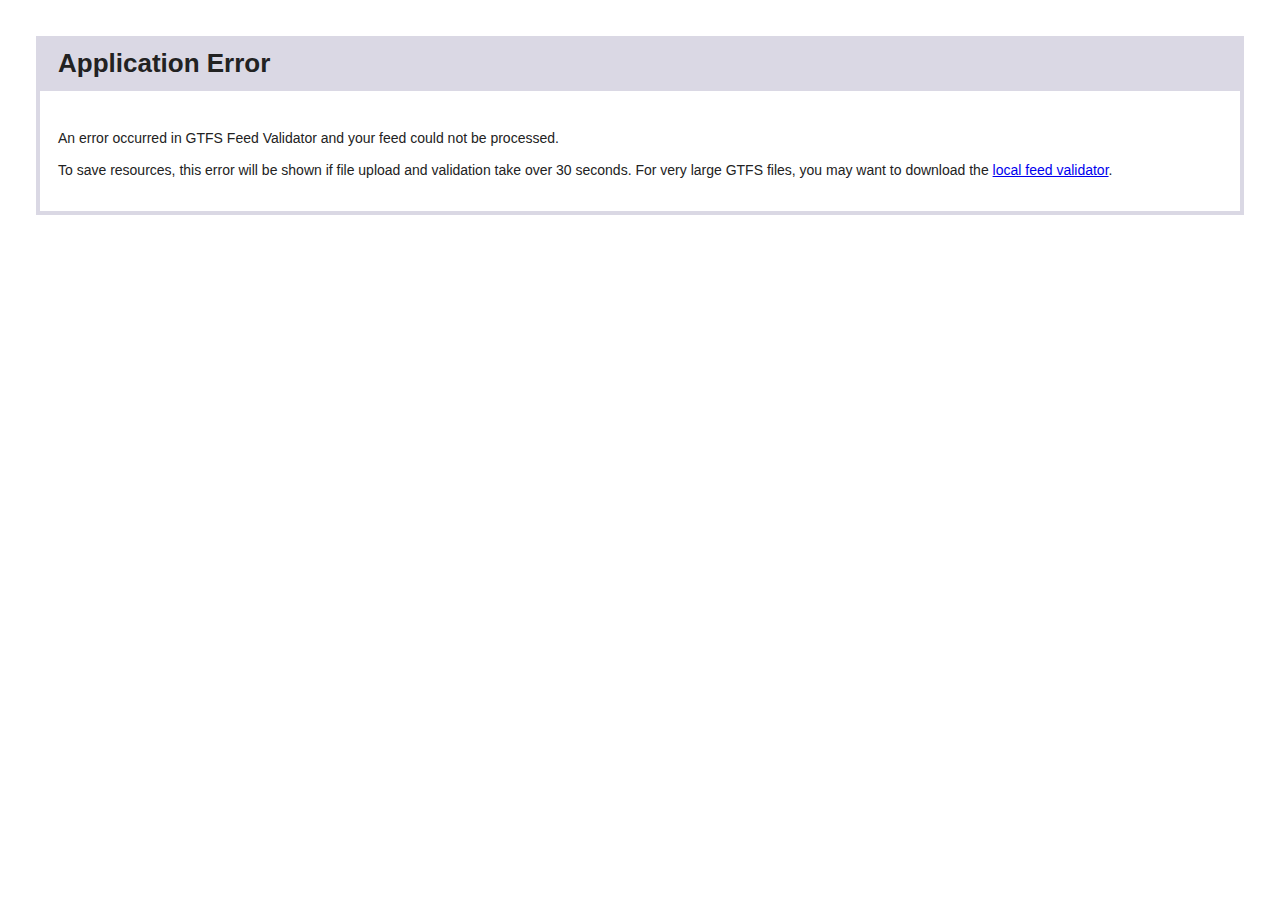
<file: static/Application Error.html>
<!DOCTYPE html>
<html><head>
  <meta http-equiv="Content-Type" content="text/html; charset=UTF-8">
  <title>Application Error</title>
  <style type="text/css"> 
    body {
      background-color: white;
      color: #333333;
      font-family: Arial, sans-serif;
      margin: 0;
      padding: 36px;
      line-height: 18px;
      font-size: 14px;
    }
    .section {
      margin-bottom: 36px;
      color: #222222;
    }
    .section h1 {
      font-size: 26px;
      background-color: #dad8e4;
      padding: 18px 22px 15px 22px;
      margin: 0;
      overflow: hidden;
    }
    .article {
      border: 4px solid #dad8e4;
      padding: 24px 18px 18px 18px;
      font-size: 14px;
    }
  </style>
</head>
<body>
    <div class="section">
      <h1>Application Error</h1>
      <div class="article"> 
        <p>An error occurred in GTFS Feed Validator and your feed could not be processed.</p>
        <p>To save resources, this error will be shown if file upload and validation take over 30 seconds. For very large GTFS files, you may want to download the <a href="https://github.com/google/transitfeed/wiki/FeedValidator">local feed validator</a>.</p>
      </div> 
    </div>


</body></html>
</file>
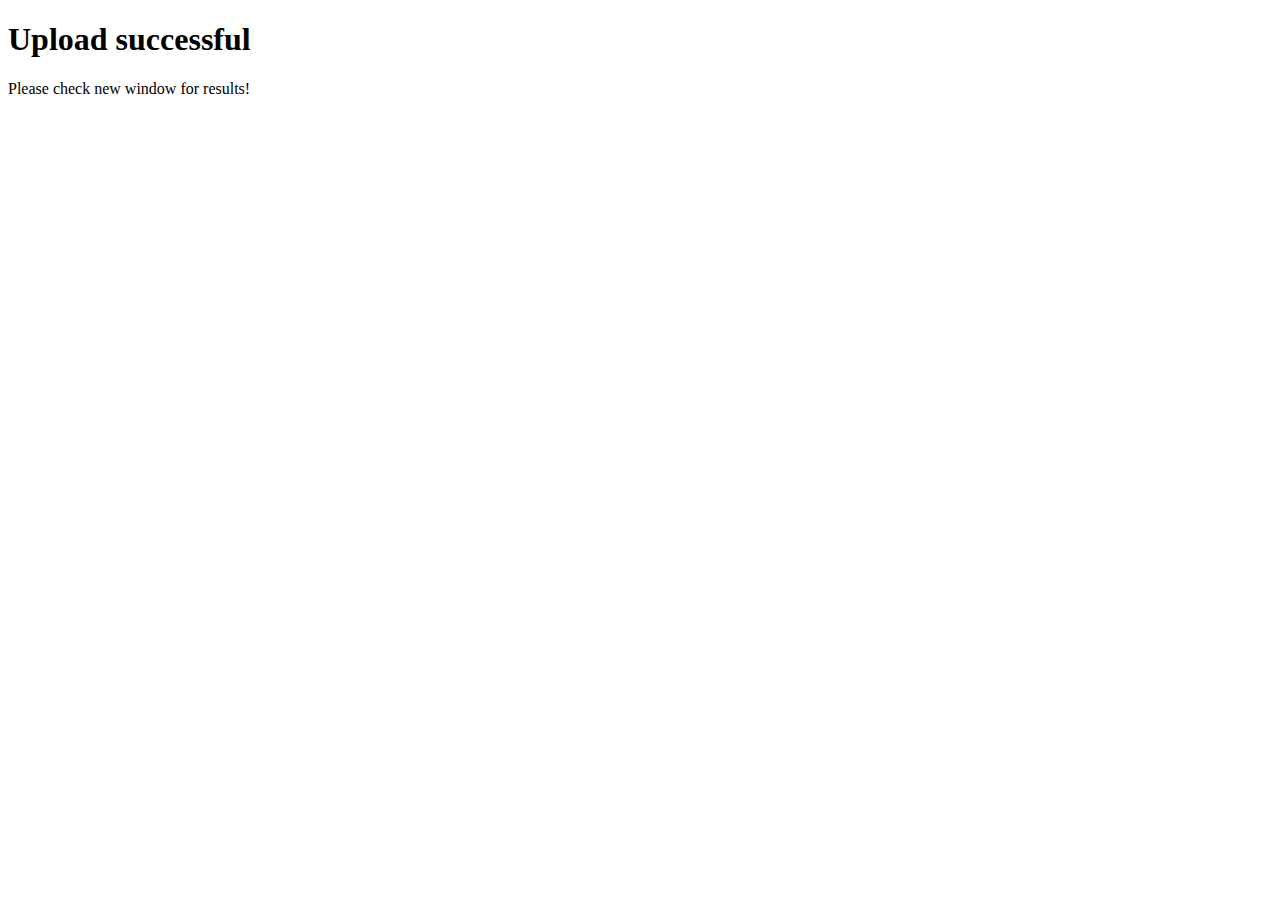
<file: static/success.html>
<!DOCTYPE html>
<html lang='en'>
<head>
  <meta charset="utf-8" />
  <title>GTFS Feed Validator</title>
</head>
<body>

<h1>Upload successful</h1>
Please check new window for results!

</body>
</html>
</file>
